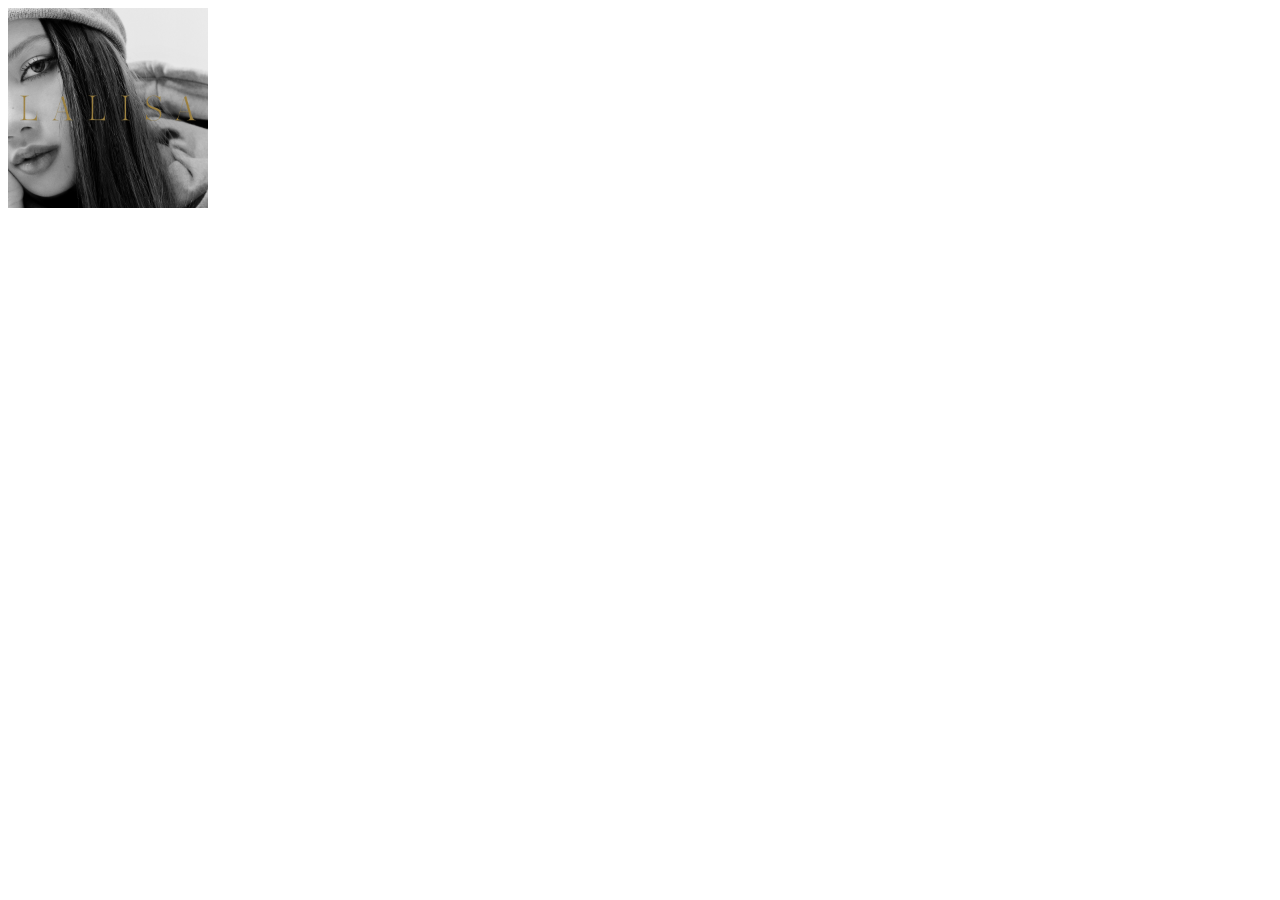
<file: index.html>
<!DOCTYPE html>
<html lang="en">
<head>
    <meta charset="UTF-8">
    <meta http-equiv="X-UA-Compatible" content="IE=edge">
    <meta name="viewport" content="width=, initial-scale=1.0">
    <link rel="stylesheet" href="./assets/css/style.css">
    <title>Document</title>
</head>
<body>

    <img src="./assets/img/lalisa.jpg" alt="LALISA" id="LALISA" onclick="agregarBorde()">
    <script src="./assets/js/uno.js"></script>
</body>
</html>
</file>
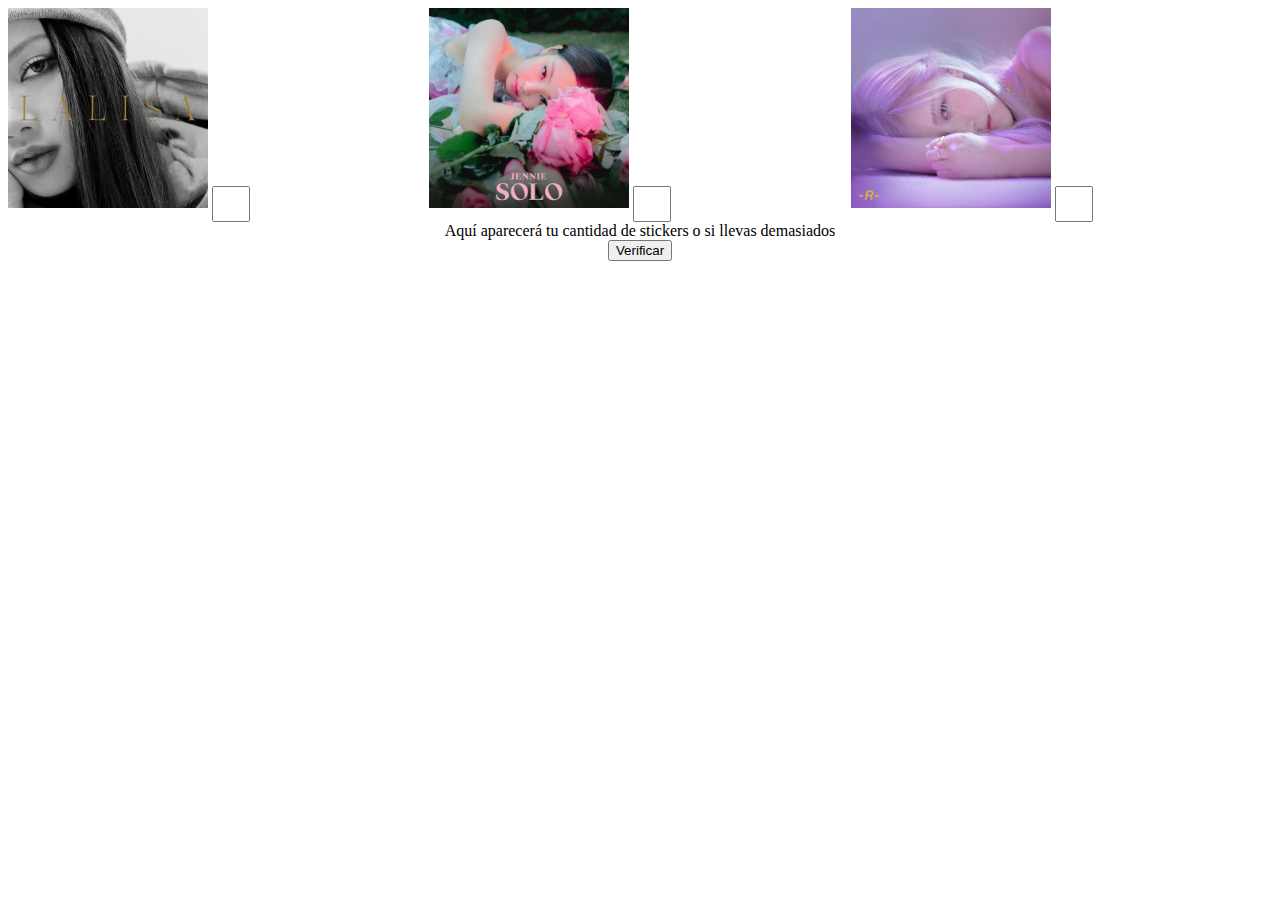
<file: page2.html>
<!DOCTYPE html>
<html lang="en">
<head>
    <meta charset="UTF-8">
    <meta http-equiv="X-UA-Compatible" content="IE=edge">
    <meta name="viewport" content="width=, initial-scale=1.0">
    <link rel="stylesheet" href="./assets/css/style.css">
    <title>Document</title>
</head>
<body>
    
    <div class="grid">
        <div> 
            <img src="./assets/img/lalisa.jpg" alt="" > 
            <input type="text" id="valor1">
        </div>
        <div> 
            <img src="./assets/img/Jennie.jpg" alt="" >
            <input type="text" id="valor2">
        </div>

        <div> 
            <img src="./assets/img/rose.jpg" alt="" >
            <input type="text" id="valor3">
        </div>
    </div>
    <div class="texto">
        <div id="valorFinal"> Aquí aparecerá tu cantidad de stickers o si llevas demasiados </div>
        <button onclick="verificar()">Verificar</button>
    </div>
    <script src="./assets/js/dos.js"></script>
</body>
</html>
</file>
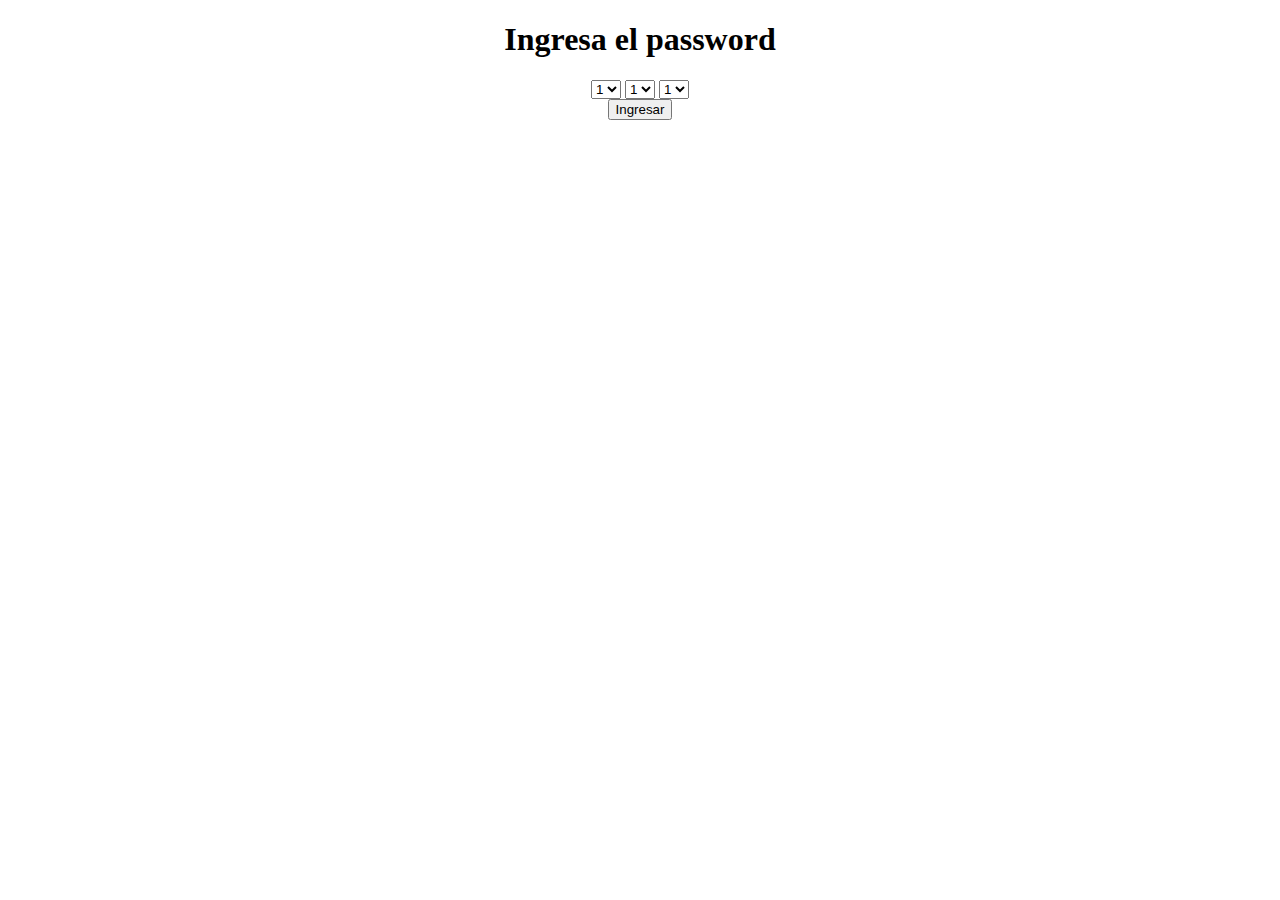
<file: page3.html>
<!DOCTYPE html>
<html lang="en">
<head>
    <meta charset="UTF-8">
    <meta http-equiv="X-UA-Compatible" content="IE=edge">
    <meta name="viewport" content="width=device-width, initial-scale=1.0">
    <link rel="stylesheet" href="./assets/css/style.css">
    <title>Document</title>
</head>
<body>

    

    <div class="container">

        <div>
            <h1>Ingresa el password</h1>

            <select id="num1" Name="numero1" Size="Number_of_options">  
               
                <option value="1"> 1 </option>  
                <option value="2"> 2 </option>  
                <option value="3"> 3 </option>  
                <option value="4"> 4 </option>  
                <option value="5"> 5 </option>  
                <option value="6"> 6 </option>  
                <option value="7"> 7 </option>  
                <option value="8"> 8 </option>  
                <option value="9"> 9 </option>  
        
              </select>
              <select id="num2" Name="numero2" Size="Number_of_options">  
               
                <option value="1"> 1 </option>  
                <option value="2"> 2 </option>  
                <option value="3"> 3 </option>  
                <option value="4"> 4 </option>  
                <option value="5"> 5 </option>  
                <option value="6"> 6 </option>  
                <option value="7"> 7 </option>  
                <option value="8"> 8 </option>  
                <option value="9"> 9 </option>  
        
              </select>
              <select id="num3" Name="numero3" Size="Number_of_options">  
               
                <option value="1"> 1 </option>  
                <option value="2"> 2 </option>  
                <option value="3"> 3 </option>  
                <option value="4"> 4 </option>  
                <option value="5"> 5 </option>  
                <option value="6"> 6 </option>  
                <option value="7"> 7 </option>  
                <option value="8"> 8 </option>  
                <option value="9"> 9 </option>  
        
              </select>
            
        </div>
        <button id="ingresarButton" onclick="validar()"> Ingresar</button>
        <p id="parrafo"></p>
    </div>
    


    <script src="./assets/js/tres.js"></script>
</body>
</html>
</file>
<file: assets/css/style.css>
img{
    width: 200px;
    height: 200px;
}

.grid{
    display: grid;
    grid-template-columns: 1fr 1fr 1fr;
}

.texto{
    text-align: center;
}

input{
    width: 30px;
    height: 30px;
}

.container{
    text-align: center;
}
</file>
